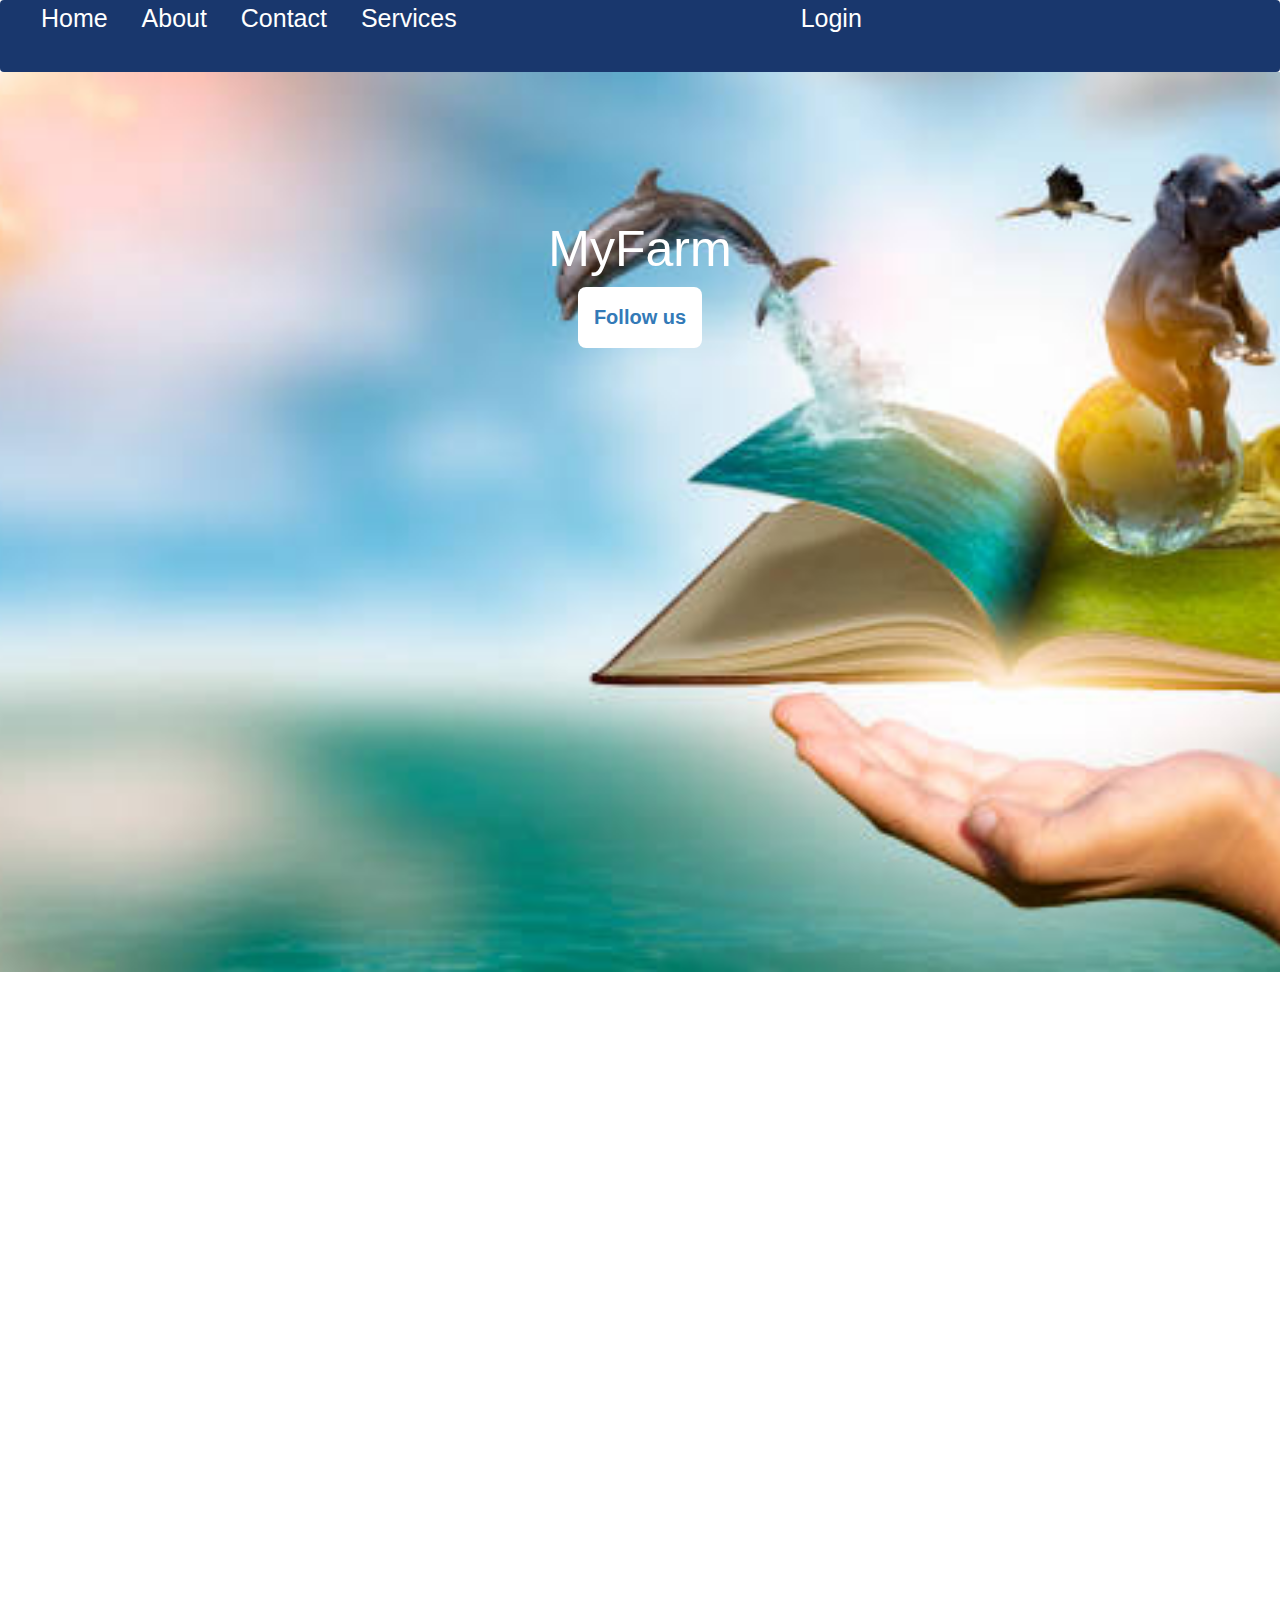
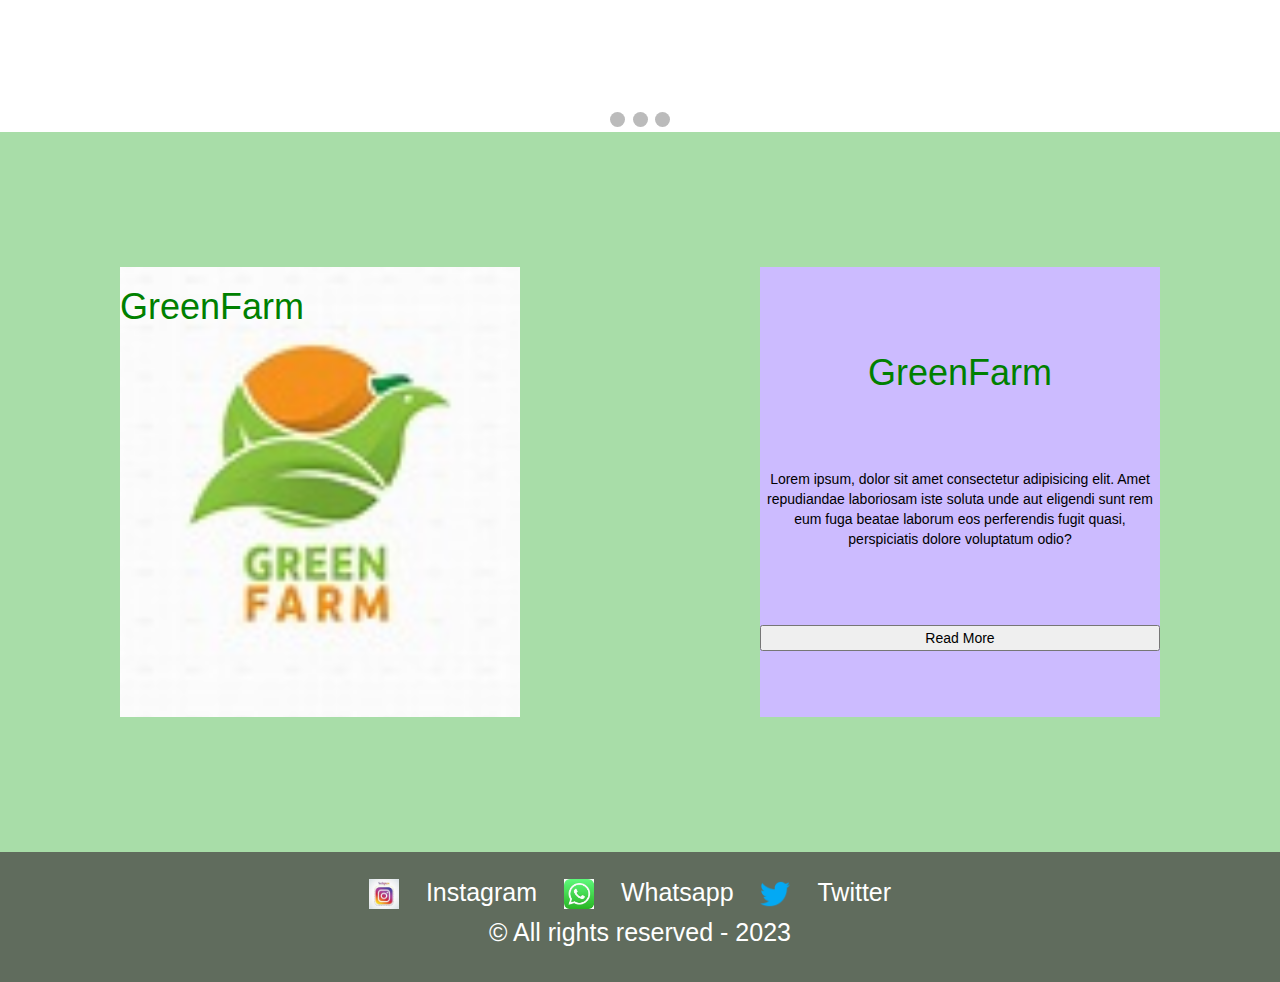
<file: index.html>
<!DOCTYPE html>
<html lang="en">
<head>
    <meta charset="UTF-8">
    <meta name="viewport" content="width=device-width, initial-scale=1.0">
    <title>MyFarm</title>
    <link rel="icon" href="./logo.jpg">
    <link rel="stylesheet" href="https://maxcdn.bootstrapcdn.com/bootstrap/3.4.1/css/bootstrap.min.css">
    <link rel="stylesheet" href="./style.css">
</head>
<body>
    <div class="navbar">
      <ul class="d">
        <li><a href="./index.html" id="a1">Home</a></li>
        <li><a href="./about.html" id="a1">About</a></li>
        <li><a href="./contact.html" id="a1">Contact</a></li>
        <li><a href="./service.html" id="a1">Services</a></li>
       <a href="" id="a2">Login</a> 
      </ul>
    </div>
    <div class="header">
        <h1>MyFarm</h1>
        <a href="https://www.instagram.com"><button>Follow us</button></a>
        
    </div>
  <!-- Image Slider code -->
  <div class="slideshow-container">

    <!-- Full-width images with number and caption text -->
    <div class="mySlides fade">
      <div class="numbertext">1 / 3</div>
      <img src="./a1.jpg" style="width:100%;height: 80vh;">
      <div class="text">Caption Text</div>
    </div>
  
    <div class="mySlides fade">
      <div class="numbertext">2 / 3</div>
      <img src="./a2.jpg" style="width:100%;height: 80vh;">
      <div class="text">Caption Two</div>
    </div>
  
    <div class="mySlides fade">
      <div class="numbertext">3 / 3</div>
      <img src="./a3.jpg" style="width:100%;height: 80vh;">
      <div class="text">Caption Three</div>
    </div>
  
    <!-- Next and previous buttons -->
    <a class="prev" onclick="plusSlides(-1)">&#10094;</a>
    <a class="next" onclick="plusSlides(1)">&#10095;</a>
  </div>
  <br>
  
  <!-- The dots/circles -->
  <div style="text-align:center">
    <span class="dot" onclick="currentSlide(1)"></span>
    <span class="dot" onclick="currentSlide(2)"></span>
    <span class="dot" onclick="currentSlide(3)"></span>
  </div>
  <!-- Image carousal end -->
  <!-- Section MyFarm starts -->
  <div class="section-myfarm">
    <div class="left">
      <h1>GreenFarm</h1>
    </div>
    <div class="right">
      <h1>GreenFarm</h1>
      <p>Lorem ipsum, dolor sit amet consectetur adipisicing elit. Amet repudiandae laboriosam iste soluta unde aut eligendi sunt rem eum fuga beatae laborum eos perferendis fugit quasi, perspiciatis dolore voluptatum odio?</p>
      <button>Read More</button>
    </div>
  </div>
  <!-- section GreenFarm end -->
  <div class="footer">
    <img src="./insta.jpeg" alt="">
    <a href="https://www.instagram.com/">Instagram</a>
    <img src="./whatsapp.jpeg" alt="">
    <a href="https://www.Whatsapp.com/">Whatsapp</a>
    <img src="./twitter.png" alt="">
    <a href="https://www.twitter.com">Twitter</a>
    <p>
      &copy; All rights reserved - 2023 
    </p>
  </div>

    
      

<script src="./slider.js"></script>
</body>
</html>
</file>
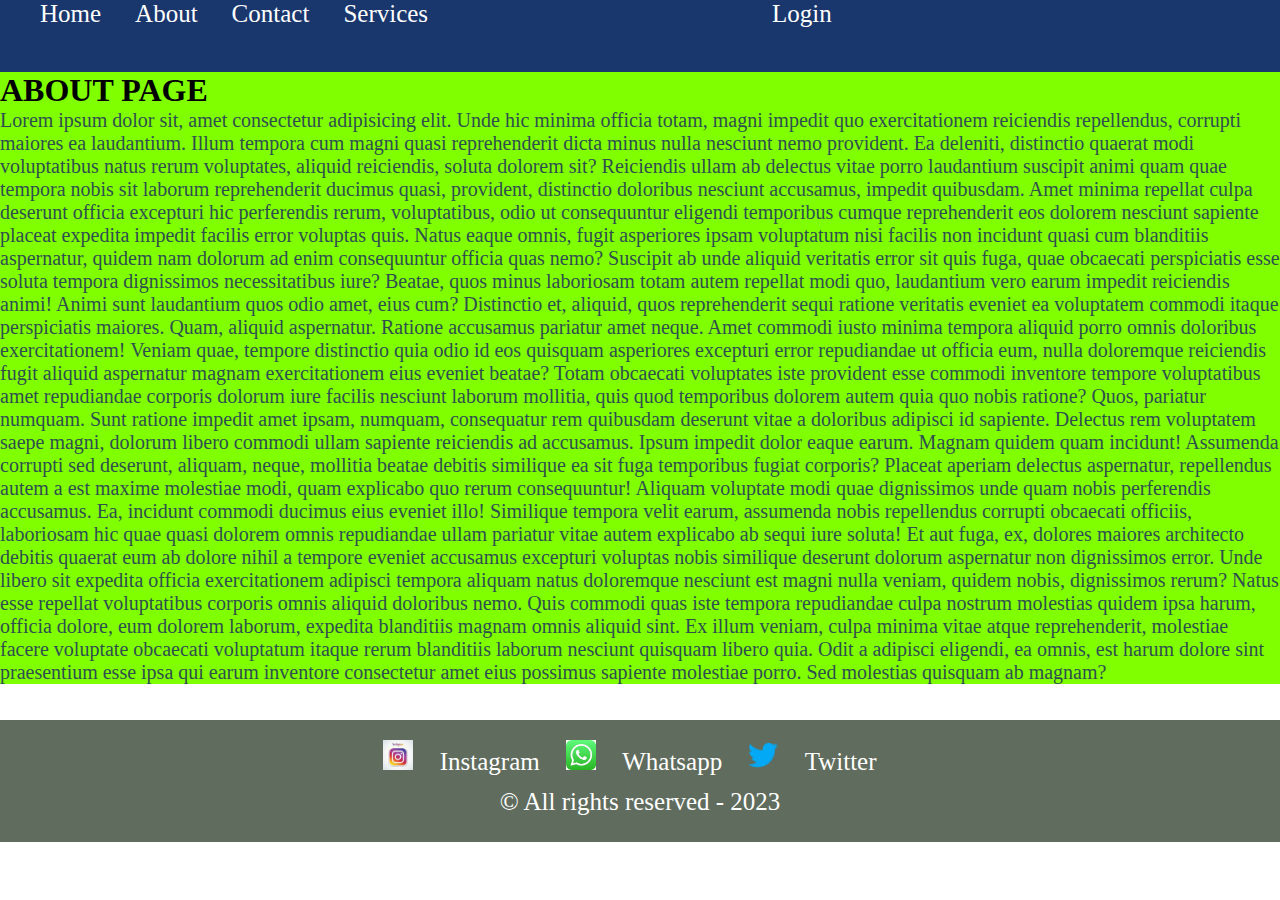
<file: about.html>
<!DOCTYPE html>
<html lang="en">
<head>
    <meta charset="UTF-8">
    <meta name="viewport" content="width=device-width, initial-scale=1.0">
    <title>MyFarm</title>
    <link rel="stylesheet" href="./style.css">
    <link rel="icon" href="./logo.jpg">
</head>
<body>
    <div class="navbar">
        <ul class="d">
          <li><a href="./index.html" id="a1">Home</a></li>
          <li><a href="./about.html" id="a1">About</a></li>
          <li><a href="./contact.html" id="a1">Contact</a></li>
          <li><a href="./service.html" id="a1">Services</a></li>
         <a href="" id="a2">Login</a> 
        </ul>
      </div>
      <!-- Main body starts -->
      <h1 style="background-color: chartreuse;">ABOUT PAGE</h1>
      <p style="font-size: 20px; color:darkslategrey; background-color: chartreuse;">Lorem ipsum dolor sit, amet consectetur adipisicing elit. Unde hic minima officia totam, magni impedit quo exercitationem reiciendis repellendus, corrupti maiores ea laudantium. Illum tempora cum magni quasi reprehenderit dicta minus nulla nesciunt nemo provident. Ea deleniti, distinctio quaerat modi voluptatibus natus rerum voluptates, aliquid reiciendis, soluta dolorem sit? Reiciendis ullam ab delectus vitae porro laudantium suscipit animi quam quae tempora nobis sit laborum reprehenderit ducimus quasi, provident, distinctio doloribus nesciunt accusamus, impedit quibusdam. Amet minima repellat culpa deserunt officia excepturi hic perferendis rerum, voluptatibus, odio ut consequuntur eligendi temporibus cumque reprehenderit eos dolorem nesciunt sapiente placeat expedita impedit facilis error voluptas quis. Natus eaque omnis, fugit asperiores ipsam voluptatum nisi facilis non incidunt quasi cum blanditiis aspernatur, quidem nam dolorum ad enim consequuntur officia quas nemo? Suscipit ab unde aliquid veritatis error sit quis fuga, quae obcaecati perspiciatis esse soluta tempora dignissimos necessitatibus iure? Beatae, quos minus laboriosam totam autem repellat modi quo, laudantium vero earum impedit reiciendis animi! Animi sunt laudantium quos odio amet, eius cum? Distinctio et, aliquid, quos reprehenderit sequi ratione veritatis eveniet ea voluptatem commodi itaque perspiciatis maiores. Quam, aliquid aspernatur. Ratione accusamus pariatur amet neque. Amet commodi iusto minima tempora aliquid porro omnis doloribus exercitationem! Veniam quae, tempore distinctio quia odio id eos quisquam asperiores excepturi error repudiandae ut officia eum, nulla doloremque reiciendis fugit aliquid aspernatur magnam exercitationem eius eveniet beatae? Totam obcaecati voluptates iste provident esse commodi inventore tempore voluptatibus amet repudiandae corporis dolorum iure facilis nesciunt laborum mollitia, quis quod temporibus dolorem autem quia quo nobis ratione? Quos, pariatur numquam. Sunt ratione impedit amet ipsam, numquam, consequatur rem quibusdam deserunt vitae a doloribus adipisci id sapiente. Delectus rem voluptatem saepe magni, dolorum libero commodi ullam sapiente reiciendis ad accusamus. Ipsum impedit dolor eaque earum. Magnam quidem quam incidunt! Assumenda corrupti sed deserunt, aliquam, neque, mollitia beatae debitis similique ea sit fuga temporibus fugiat corporis? Placeat aperiam delectus aspernatur, repellendus autem a est maxime molestiae modi, quam explicabo quo rerum consequuntur! Aliquam voluptate modi quae dignissimos unde quam nobis perferendis accusamus. Ea, incidunt commodi ducimus eius eveniet illo! Similique tempora velit earum, assumenda nobis repellendus corrupti obcaecati officiis, laboriosam hic quae quasi dolorem omnis repudiandae ullam pariatur vitae autem explicabo ab sequi iure soluta! Et aut fuga, ex, dolores maiores architecto debitis quaerat eum ab dolore nihil a tempore eveniet accusamus excepturi voluptas nobis similique deserunt dolorum aspernatur non dignissimos error. Unde libero sit expedita officia exercitationem adipisci tempora aliquam natus doloremque nesciunt est magni nulla veniam, quidem nobis, dignissimos rerum? Natus esse repellat voluptatibus corporis omnis aliquid doloribus nemo. Quis commodi quas iste tempora repudiandae culpa nostrum molestias quidem ipsa harum, officia dolore, eum dolorem laborum, expedita blanditiis magnam omnis aliquid sint. Ex illum veniam, culpa minima vitae atque reprehenderit, molestiae facere voluptate obcaecati voluptatum itaque rerum blanditiis laborum nesciunt quisquam libero quia. Odit a adipisci eligendi, ea omnis, est harum dolore sint praesentium esse ipsa qui earum inventore consectetur amet eius possimus sapiente molestiae porro. Sed molestias quisquam ab magnam?
      </p><br><br>
      <!-- footer starts -->
      <div class="footer">
        <img src="./insta.jpeg" alt="">
        <a href="https://www.instagram.com/">Instagram</a>
        <img src="./whatsapp.jpeg" alt="">
        <a href="https://www.Whatsapp.com/">Whatsapp</a>
        <img src="./twitter.png" alt="">
        <a href="https://www.twitter.com">Twitter</a>
        <p>
          &copy; All rights reserved - 2023 
        </p>
      </div>
</body>
</html>
</file>
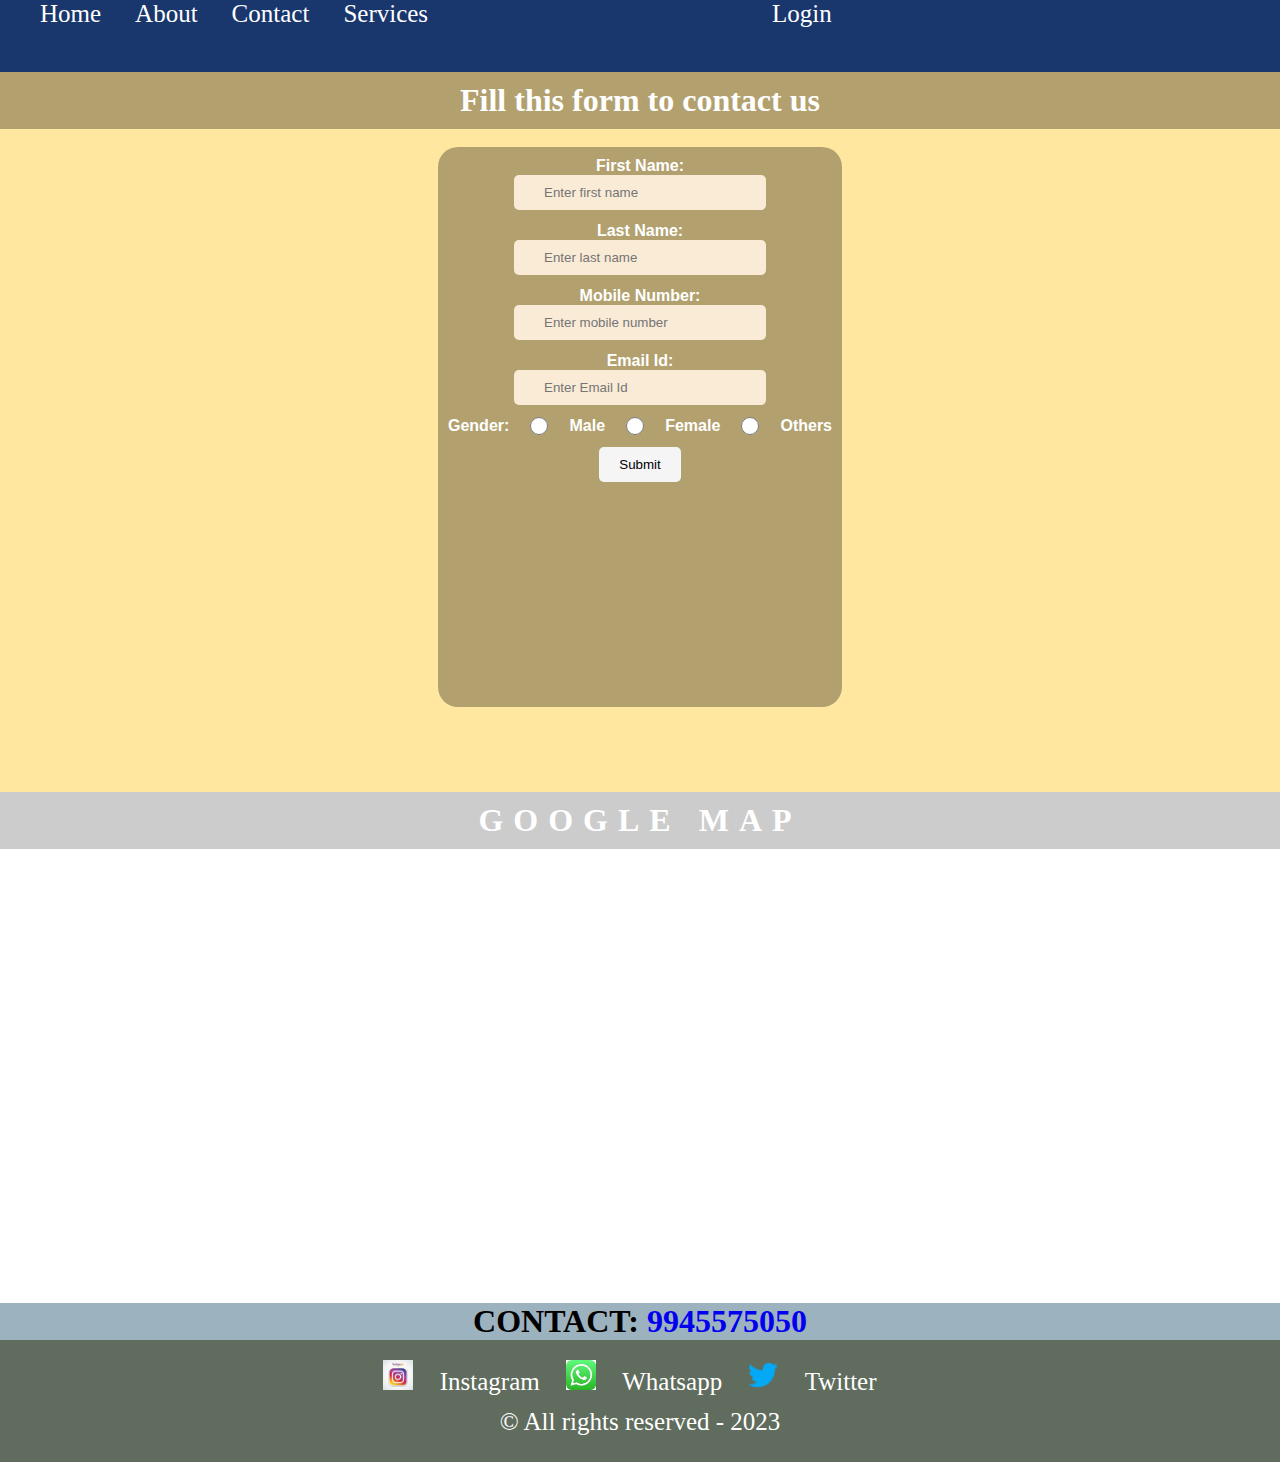
<file: contact.html>
<!DOCTYPE html>
<html lang="en">

<head>
    <meta charset="UTF-8">
    <meta name="viewport" content="width=device-width, initial-scale=1.0">
    <title>MyFarm</title>
    <link rel="stylesheet" href="./style.css">
    <link rel="icon" href="./logo.jpg">
</head>

<body>
    <div class="navbar">
        <ul class="d">
            <li><a href="./index.html" id="a1">Home</a></li>
            <li><a href="./about.html" id="a1">About</a></li>
            <li><a href="./contact.html" id="a1">Contact</a></li>
            <li><a href="./service.html" id="a1">Services</a></li>
            <a href="" id="a2">Login</a>
        </ul>
    </div>
    <!-- Main body starts -->
    <div class="contact">
        <h1>Fill this form to contact us</h1><br>
        <form action="" class="contact-form">
            <div>
                <label for="">First Name:</label>
                <input type="text" placeholder="Enter first name">
            </div>
            <div>
                <label for="">Last Name:</label>
                <input type="text" placeholder="Enter last name">
            </div>
            <div>
                <label for="">Mobile Number:</label>
                <input type="tel" placeholder="Enter mobile number">
            </div>
            <div>
                <label for="">Email Id:</label>
                <input type="email" placeholder="Enter Email Id">
            </div>
            <div class="Gender">
                <label for="">Gender:</label>
                <input type="radio" id="male" name="Gender" value="male"><label for="">Male</label>
                <input type="radio" id="female" name="Gender" value="female"><label for="female">Female</label>
                <input type="radio" id="others" name="Gender" value="others"><label for="others">Others</label>
            </div>
            <div>
                <button>Submit</button>
            </div>
        </form>

    </div>
    <!-- contact form ends -->
    <div class="google-map">
        <h1>GOOGLE MAP</h1>
        <iframe src="https://www.google.com/maps/embed?pb=!1m18!1m12!1m3!1d4059.086234342056!2d77.62583227481349!3d13.035922469923264!2m3!1f0!2f0!3f0!3m2!1i1024!2i768!4f13.1!3m3!1m2!1s0x3bae10d44b95e597%3A0x4991aa1f4c90c4d1!2sJSpiders%20Hebbal!5e0!3m2!1sen!2sin!4v1686894841050!5m2!1sen!2sin" width="600" height="450" style="border:0;" allowfullscreen="" loading="lazy" referrerpolicy="no-referrer-when-downgrade"></iframe>
    </div>
    <!-- google map code end -->
    <div class="mobile">
        <h1>CONTACT: <a href="tel:9945575050">9945575050</a></h1>
    </div>
    <!-- footer starts -->
    <div class="footer">
        <img src="./insta.jpeg" alt="">
        <a href="https://www.instagram.com/">Instagram</a>
        <img src="./whatsapp.jpeg" alt="">
        <a href="https://www.Whatsapp.com/">Whatsapp</a>
        <img src="./twitter.png" alt="">
        <a href="https://www.twitter.com">Twitter</a>
        <p>
            &copy; All rights reserved - 2023
        </p>
    </div>
</body>

</html>
</file>
<file: style.css>
*
{
    margin: 0px;
    padding: opx;
}
.navbar
{
    background-color: #19376D;
   margin: 0px;
   height: 8vh;
}
.navbar li
{
    display: inline;
    font-size: 25px;
    justify-content: space-between;
    align-items: center;
    margin-top: 20px;
   margin-bottom: 25px;
}
#a1{
    color: white;
    margin-right: 30px;
    text-decoration: none;
   
    
}
#a2
{
    margin: 300px;
    text-decoration: none;
    padding: 10px;
    color: white;
    font-size: 25px;
    border: none; 
    margin-top: 20px;
    margin-bottom: 25px;
}
/* Header CSS Code Starts*/
.header
{
    background-image: url(./ph.jpg);
    background-repeat: no-repeat;
    background-size: cover;
    height: 100vh;
    background-position: center;
}
.header h1{
    color: white;
    font-size: 50px;
    text-align: center;
    padding-top: 150px;
    margin: 0px;
}
.header button
{
    background-color: white;
    border: none;
    padding: 16px;
    font-weight: bold;
    border-radius: 8px;
    font-size: 20px;
    margin: 10px auto;
    display: block;
}
.header button:hover{
    background-color: #99A98F;
    color: #FFE569;
}
.header a{
    text-decoration: none;
}
/* slider code starts */
.slideshow-container {
    width: 100vw;
    position: relative;
    margin: auto;
  }
  
  /* Hide the images by default */
  .mySlides {
    display: none;
  }
  
  /* Next & previous buttons */
  .prev, .next {
    cursor: pointer;
    position: absolute;
    top: 50%;
    width: auto;
    margin-top: -22px;
    padding: 16px;
    color: white;
    font-weight: bold;
    font-size: 18px;
    transition: 0.6s ease;
    border-radius: 0 3px 3px 0;
    user-select: none;
  }
  
  /* Position the "next button" to the right */
  .next {
    right: 0;
    border-radius: 3px 0 0 3px;
  }
  
  /* On hover, add a black background color with a little bit see-through */
  .prev:hover, .next:hover {
    background-color: rgba(0,0,0,0.8);
  }
  
  /* Caption text */
  .text {
    color: #f2f2f2;
    font-size: 15px;
    padding: 8px 12px;
    position: absolute;
    bottom: 8px;
    width: 100%;
    text-align: center;
  }
  
  /* Number text (1/3 etc) */
  .numbertext {
    color: #f2f2f2;
    font-size: 12px;
    padding: 8px 12px;
    position: absolute;
    top: 0;
  }
  
  /* The dots/bullets/indicators */
  .dot {
    cursor: pointer;
    height: 15px;
    width: 15px;
    margin: 0 2px;
    background-color: #bbb;
    border-radius: 50%;
    display: inline-block;
    transition: background-color 0.6s ease;
  }
  
  .active, .dot:hover {
    background-color: #717171;
  }
  
  /* Fading animation */
  .fade {
    animation-name: fade;
    animation-duration: 1.5s;
  }
  
  @keyframes fade {
    from {opacity: .4}
    to {opacity: 1}
  }
/* section myfarm starts */
.section-myfarm h1{
    color: green;
}
.section-myfarm
{
    background-color: #A8DDA8;
    height: 80vh;
    display: flex;
    justify-content:space-around ;
    align-items: center;
}
.section-myfarm .left
{
    background-image: url(./logo.jpg);
    background-repeat: no-repeat;
    background-size: cover;
    background-position: center;
    height: 50vh;
    width:400px;
}
.section-myfarm .right
{
    height: 50vh;
    width: 400px;
    background-color: #CCBBFF;
    color: black;
    text-align: center;
    display: flex;
    flex-direction: column;
    justify-content: space-evenly;
}
/* footer code starts */
.footer
{
  background-color: #606C5D;
  text-align: center;
  line-height: 40px;
  padding: 20px;
  font-size: 25px;
}
.footer a{
  color: white;
  text-decoration: none;
  margin: 0px 20px;
}
.footer p{
  color: white;
}
.footer img{
  width: 30px; 
  height: 30px;
}
/* Contact */
.contact
{
  background-color: #FFE7A0;
  height: 80vh;
}
.contact h1{
  text-align: center;
  background-color: rgb(0, 0,0,0.3);
  color: white;
  padding: 10px;
}
.contact-form
{
  background-color: rgb(0, 0,0,0.3);
  width: 30%;
  height: 60vh;
  margin: auto;
  border-radius: 20px;
  padding: 10px;
  text-align: center;
}
.contact label{
  font-weight: bold;
  color: white;
  font-family: sans-serif;
  display: block;
}
.contact label:hover{
  color: black;
}
.contact input
{
  padding: 10px 30px;
  width: 50%;
  outline: none;
  background-color: antiquewhite;
  border: none;
  border-radius: 5px;
}
.contact-form div{
  margin-bottom: 12px;
}
.contact-form button:hover
{
  background-color: #3E54AC;
  color: white;
}
.contact-form button
{
  border: none;
  border-radius: 5px;
  padding: 10px 20px;
  background-color: whitesmoke;
}
.Gender
{
  display: flex;
}
.contact h1:hover
{
  color: black;
}
/* Services */
.services
{
  background-color: #E4DCCF;
  display: flex;
  justify-content: space-evenly;
  align-items: center;
}
.services img
{
  width: 50px;
  height: 50px;
}
.services a{
  text-decoration: none;
  color: black;
}
.services a:hover
{
  color: green;
}
.services div{
  margin: 10px 0px;
  display: flex;
  flex-direction: column;
  justify-content: center;
  align-items: center;

}
.topnav
{
  background-color: #3E54AC;
  display: flex;
  
}
.topnav input
{
  margin-top: 35px;
  margin-bottom: 15px;
  margin-left: 10px;
  height: 20px;
  width: 20vw;
}
.topnav img
{
  margin-top:15px ;
  margin-bottom: 15px;
  margin-left: 100px;
}
.topnav form
{
  margin: 20px 200px; 
}
.order{
  text-decoration: none;
  margin-top: 30px;
  margin-bottom: 30px;
  margin-right: 100px;
  font-size: 20px;
  color: white;
}
.cart 
{
  display: inline-flex;
  justify-content: space-evenly;
  align-items: center;
}
.cart a{
  text-decoration: none;
  font-size: 25px;
  color: white;
}
.product{
  background-color: #E3DFFD;
}
.urea p:hover
{
  color: green;
}
.urea
{
  margin: 0px 600px;
  
}
.urea button
{
  margin: 2px;
  background-color: wheat;
  color: black;
  margin :5px 35px;
}
.urea button:hover
{
  background-color: #443C68;
  color: white;
}
.payment
{
  background-color: #54B435;
  height: 12vh;
  
}
.payment img
{
  height: 30px;
  width: 30px;
  margin-left: 10px;
}
.img1{
  display: flex;
  flex-direction: row;
  margin-left: 700px;
  padding-top: 30px;
}
/* google map section css */
.google-map h1
{
  text-align: center;
  color: white;
  background-color: rgb(2, 1,0,0.2);
  letter-spacing: 10px;
  padding: 10px;
}
.google-map h1:hover
{
  color: black;
}
.google-map iframe
{
  width: 100%;
}
.mobile a
{
  text-decoration: none;
}
.mobile
{
  text-align: center;
  background-color: #9DB2BF;
}
.mobile a:hover
{
  color: green;
}
</file>
